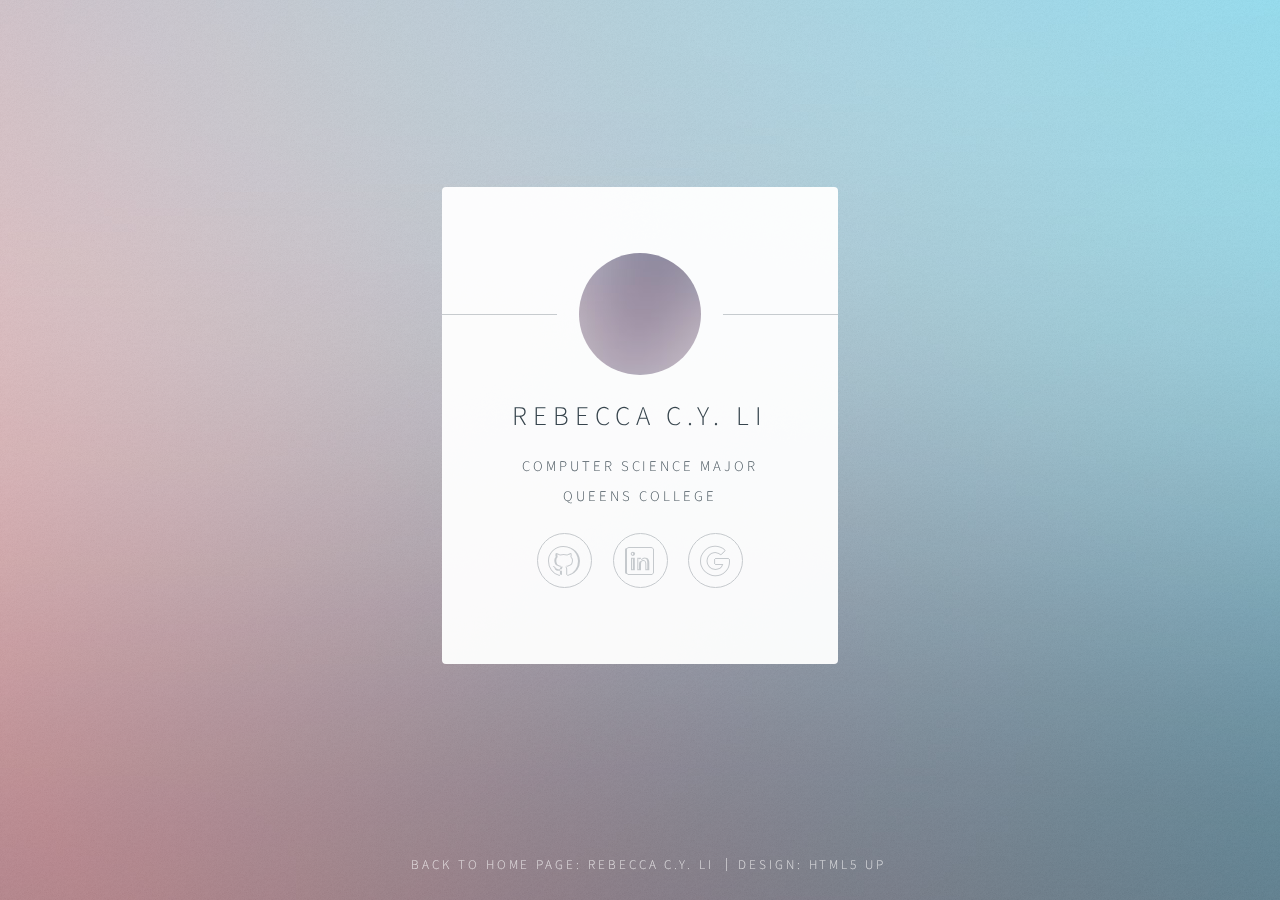
<file: html5up-identity/index.html>
<!DOCTYPE HTML>
<!-- Identity by HTML5 UP
     html5up.net | @ajlkn
     Free for personal and commercial use under the CCA 3.0 license (html5up.net/license) -->
<html>
<head>
	<!--Noted <title>Identity by HTML5 UP</title> --->
	<title> Rebecca C.Y. Li </title>
	<meta charset="utf-8" />
	<meta name="viewport" content="width=device-width, initial-scale=1, user-scalable=no" />
	<link rel="stylesheet" href="assets/css/main.css" />
	<link rel="icon" type="image/png" href="https://img.icons8.com/nolan/16/partly-cloudy-night.png">
	<noscript><link rel="stylesheet" href="assets/css/noscript.css" /></noscript>
</head>
	
<body class="is-preload">
<!-- Wrapper -->
<div id="wrapper">
<!-- Main -->
<section id="main">
	
<header>
	<span class="avatar"><img src="images/avatar.jpg" alt="" /> </span>
	<h1>Rebecca C.Y. Li</h1>
	<p>Computer Science Major <br> Queens College</p>
</header>
	
<!-- <hr /> <h2>Extra Stuff!</h2> <form method="post" action="#">
	<div class="fields">
	<div class="field">
		<input type="text" name="name" id="name" placeholder="Name" /> 
	</div>
	<div class="field">
		<input type="email" name="email" id="email" placeholder="Email" /> 
	</div>
	<div class="field">
		<select name="department" id="department">
		<option value="">Department</option>
		<option value="sales">Sales</option>
		<option value="tech">Tech Support</option>
		<option value="null">/dev/null</option> </select></div>
	<div class="field">
		<textarea name="message" id="message" placeholder="Message" rows="4"></textarea>
	</div>
	<div class="field">
		<input type="checkbox" id="human" name="human" /><label for="human">I'm a human</label>
	</div>
	<div class="field">
		<label>But are you a robot?</label>
		<input type="radio" id="robot_yes" name="robot" /><label for="robot_yes">Yes</label>
		<input type="radio" id="robot_no" name="robot" /><label for="robot_no">No</label>
	</div>
	</div>
	<ul class="actions special">
	<li><a href="#" class="button">Get Started</a></li>
	</ul>
	</form>
	<hr />	-->
<footer>
	<ul class="icons">
	<li><a href="https://github.com/Rebecca-CYLi" target="_blank" class="icon brands fa-github" 
	       class="hoverbutton" title="Github"> GitHub </a></li>
	<li><a href="https://www.linkedin.com/in/rebecca-cyli/" target="_blank" class="icon brands fa-linkedin" 
	       class="hoverbutton" title="LinkedIn"> LinkedIn </a></li>
	<li><a href="https://drive.google.com/file/d/1GEey8_OfBv95h7kTpiTpFmdnmWxGJHC4/view?usp=sharing" 
	       target="_blank" class="icon brands fa-google" class="hoverbutton" 
	       title="Resume"> Google Drive </a></li>
	</ul>
</footer>
	
</section>
<!-- Footer --->
<footer id="footer">
	<ul class="copyright">
		<li>Back to Home Page:<a href="/index.html" target="_blank"> Rebecca C.Y. Li</a></li>
		<li>Design: <a href="http://html5up.net">HTML5 UP</a></li>
	</ul>
</footer>
</div>

<!-- Scripts -->
<script>
	if ('addEventListener' in window) {
	window.addEventListener('load', function() { document.body.className = document.body.className.replace(/\bis-preload\b/, ''); });
	document.body.className += (navigator.userAgent.match(/(MSIE|rv:11\.0)/) ? ' is-ie' : ''); }
</script>

	</body>
</html>
</file>
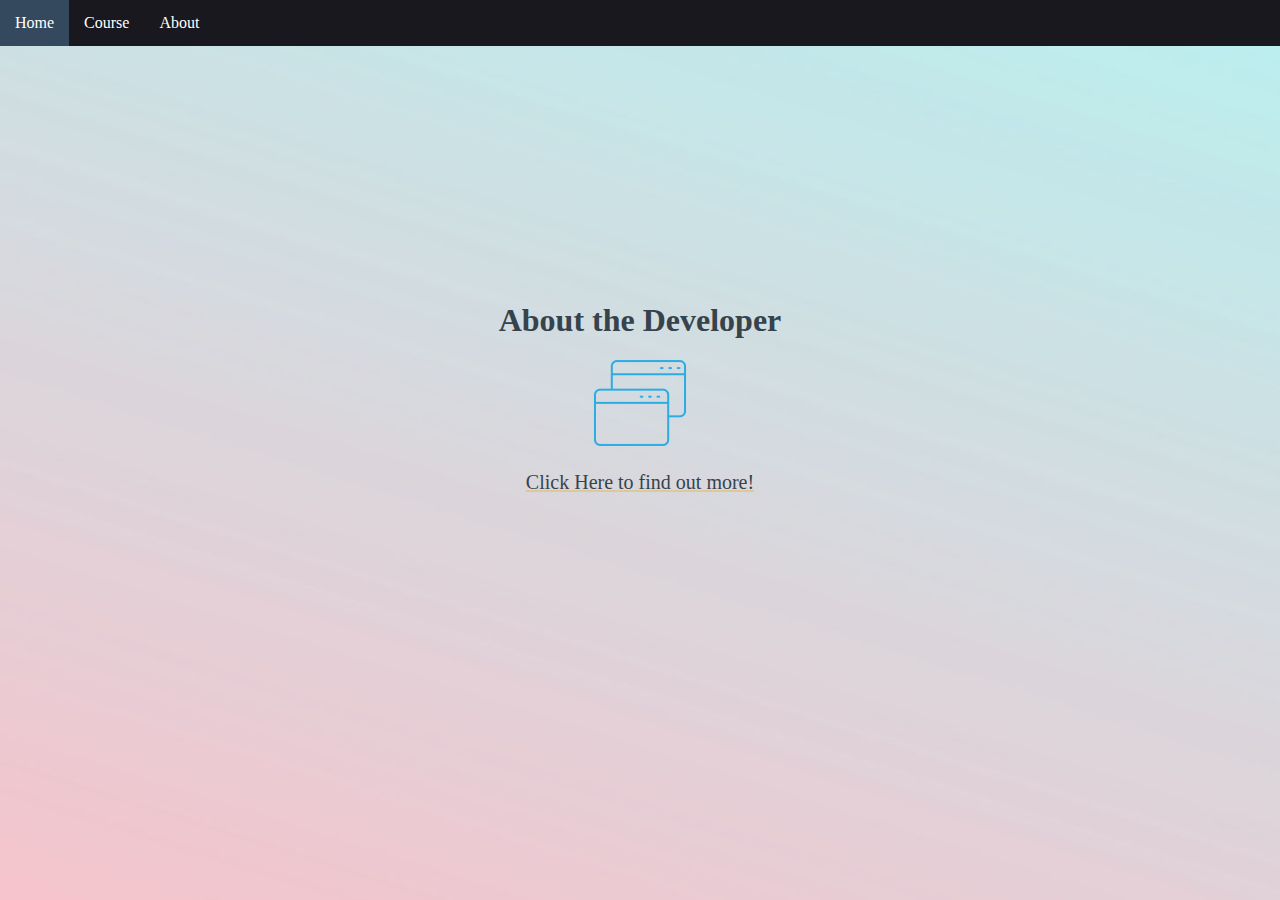
<file: CS355/developer.html>
<!DOCTYPE html>
<html lang="en">
<head>
  <meta charset="UTF-8">
  <meta name="viewport" content="width=device-width, initial-scale=1.0">
  <title>About Me</title>
  <link rel="stylesheet" type="text/css" href="style.css">
  <link rel="icon" type="image/png" href="https://img.icons8.com/nolan/16/partly-cloudy-night.png">
</head>
  
<body>
    <div id="BG"> 
  <div id="top">
   <!-- NAVBAR BEGINS HERE-->
   <nav id="navbar">
     <ul>
       <li class="dropdown">
         <a href="mainSite.html" class="dropbtn">Home</a>
         <div class ="dropdown-content">
         </div>
       </li>
       <li class="dropdown">
         <a href="#" class="dropbtn">Course</a>
         <div class="dropdown-content">
           <a href="https://learn.zybooks.com/zybook/CUNYCSCI355TeitelmanSpring2020" target="_blank">ZyBooks</a>
           <a href="https://app.tophat.com/e/391366/assigned/" target="_blank">TopHat</a>
           <a href="https://ssologin.cuny.edu/cuny.html?resource_url=https%3A%2F%2Fbbhosted.cuny.edu%252F" target="_blank">
              CUNY Blackboard</a>           
           <a href="https://tinyurl.com/CSCI355-Spring2020" target="_blank">Course Google Drive</a>
           <a href="https://www.w3schools.com/" target="_blank">W3Schools</a>
         </div>
       </li>
       <li class="dropdown">
         <a href="#" class="dropbtn">About</a>
         <div class="dropdown-content">
           <a href="developer.html">About The Developer</a>
           <a href="contact.html">Contact</a>
         </div>
       </li>
       
       <!-- BROWSER NOT NEEDED -->
       <!-- <li class="dropdown">
          <a href="#" class="dropbtn">Browser</a>
          <div class="dropdown-content">
             <a href="navigator.html">Navigator</a>
             <a href="window.html">Window</a>
             <a href="screen.html">Screen</a>
             <a href="location.html">Location</a>
             <a href="geolocation.html">Geolocation</a>
          </div>
        </li> -->
       
        <!-- SEARCH NOT NEEDED -->
        <!-- <li class="dropdown">
           <a href="#" class="dropbtn">Search</a>
           <div class="dropdown-content">
              <a href="fromFile.html">From File</a>
              <a href="googleAPI.html">Google API</a>
           </div>
        </li> -->
       
      </ul>
   </nav>
   <!--NAVBAR ENDS HERE-->
   <h1> About the Developer </h1>
  
  <center>
   <a href="/index.html" target="_blank" style="display: inline-block"> 
     <img src="iconfinder_browser_128px.png"> 
      <p> Click Here to find out more! </p> </a>
  </center>
  </div>
  </div> <!-- ends div top -->
  
</body>
</html>
</file>
<file: html5up-identity/assets/css/noscript.css>
/*
	Identity by HTML5 UP
	html5up.net | @ajlkn
	Free for personal and commercial use under the CCA 3.0 license (html5up.net/license)
*/

/* Basic */

	body:after {
		display: none;
	}

/* Main */

	#main {
		-moz-transform: none !important;
		-webkit-transform: none !important;
		-ms-transform: none !important;
		transform: none !important;
		opacity: 1 !important;
	}
</file>
<file: CS355/style.css>
@import url('https://fonts.googleapis.com/css?family=Montserrat&display=swap');
*{
  box-sizing: border-box;
  margin:0;
  padding:0;
  font-family: "Abel", Alegreya Sans, Darker Grotesque;
}

html{
  background-color: #222629;
}
section h2 h1{
  font-family: "Monseratt", sans-serif;
  text-align: center;
  height: 200px;
  color: white;
  font-size: 20px;
}

ul {
  list-style-type: none;
  overflow: hidden;
}

.dropdown {
  float: left;
  text-align: center;
  color: #dec79b;
}

a {
  text-align: center;
    color: #dec79b;
}

.dropbtn {
  display: inline-block;
  color: white;
  text-align: center;
  padding: 14px 15px;
  text-decoration: none;
}

li a:hover{
  background-color: #34495e;
}

.dropdown {
  display: inline-block;
  color: #dec79b;
}

.dropdown-content {
  display: none;
  position: absolute;
  background-color: #f9f9f9;
  min-width: 160px;
  box-shadow: 0 8px 16px 0 rgba(0,0,0,0.2);
}

.dropdown-content a {
  color: grey;
  padding: 14px 16px;
  text-decoration: none;
  display: block;
  text-align: left;
}

.dropdown-content a:hover {background-color: #eeeeee;}

.dropdown:hover .dropdown-content {
  display: block;
}

/*Contact.html*/
.contact-section{
  background-size:cover;
  background: #222629;
  padding: 40px 0;
}

.contact-section h1{
  text-align: center;
  color: #E0E0E0;
}

.border{
  width:100px;
  height: 10px;
  background: #34495e;
  margin: 40px auto;
}

.contact-form{
  max-width: 600px;
  margin: auto;
  padding: 0 10px;
  overflow: hidden;
}

.contact-form-text{
  display: block;
  width: 100%;
  box-sizing border-box;
  margin: 16px 0;
  border: 0;
  background: #111;
  padding: 20px 40px;
  outline: none;
  color: #ddd;
  transition: 0.5s;
}

.contact-form-text:hover{
  box-shadow: : 0 0 10px 4px #34495e;
}

textarea.contact-form-text{
  resize: none;
  height:120px;
}

.contact-form-btn{
  float: right;
  border: 0;
  background: #34495e;
  padding: 12px 50px;
  border-radius: 20px;
  cursor: pointer;
  transition: 0.5s;
}

.contact-form-btn:hover{
  background: #2980b9;
}


h1{
  padding-top: 20%; 
  color: rgb(54,67,76);
  text-align: center;
}
p{
  color: rgb(54,67,76);
  text-align: center;
  font-size: 20px;
}

#BG{
  background-image: url('imgbkgrd2.jpg');
  background-size: cover;
  background-position: center center;
  background-repeat: no-repeat;
  top: 0;
  bottom: 0;
  height: 100vh;
  z-index: 0;
  position: relative;
}
#top{
  z-index: 45;
  height: 100%;
}
#navbar{
  background-color: #18181e;
}
</file>
<file: html5up-identity/assets/css/main.css>
@import url(fontawesome-all.min.css);
@import url("https://fonts.googleapis.com/css?family=Source+Sans+Pro:300");

/*
	Identity by HTML5 UP
	html5up.net | @ajlkn
	Free for personal and commercial use under the CCA 3.0 license (html5up.net/license)
*/

/* Icon (alt) */

	html, body, div, span, applet, object,
	iframe, h1, h2, h3, h4, h5, h6, p, blockquote,
	pre, a, abbr, acronym, address, big, cite,
	code, del, dfn, em, img, ins, kbd, q, s, samp,
	small, strike, strong, sub, sup, tt, var, b,
	u, i, center, dl, dt, dd, ol, ul, li, fieldset,
	form, label, legend, table, caption, tbody,
	tfoot, thead, tr, th, td, article, aside,
	canvas, details, embed, figure, figcaption,
	footer, header, hgroup, menu, nav, output, ruby,
	section, summary, time, mark, audio, video {
		margin: 0;
		padding: 0;
		border: 0;
		font-size: 100%;
		font: inherit;
		vertical-align: baseline;
	}

	article, aside, details, figcaption, figure,
	footer, header, hgroup, menu, nav, section {
		display: block;
	}

	body {
		line-height: 1;
	}

	ol, ul {
		list-style: none;
	}

	blockquote, q {
		quotes: none;
	}

		blockquote:before, blockquote:after, q:before, q:after {
			content: '';
			content: none;
		}

	table {
		border-collapse: collapse;
		border-spacing: 0;
	}

	body {
		-webkit-text-size-adjust: none;
	}

	mark {
		background-color: transparent;
		color: inherit;
	}

	input::-moz-focus-inner {
		border: 0;
		padding: 0;
	}

	input, select, textarea {
		-moz-appearance: none;
		-webkit-appearance: none;
		-ms-appearance: none;
		appearance: none;
	}

/* Basic */

	@media screen and (max-width: 480px) {

		html, body {
			min-width: 320px;
		}

	}

	html {
		box-sizing: border-box;
	}

	*, *:before, *:after {
		box-sizing: inherit;
	}

	body.is-preload *, body.is-preload *:before, body.is-preload *:after {
		-moz-animation: none !important;
		-webkit-animation: none !important;
		-ms-animation: none !important;
		animation: none !important;
		-moz-transition: none !important;
		-webkit-transition: none !important;
		-ms-transition: none !important;
		transition: none !important;
	}

	html {
		height: 100%;
	}

	body {
		height: 100%;
		background-color: #ffffff;
		background-image: url("images/overlay.png"), -moz-linear-gradient(60deg, rgba(255, 165, 150, 0.5) 5%, rgba(0, 228, 255, 0.35)), url("../../images/bg.jpg");
		background-image: url("images/overlay.png"), -webkit-linear-gradient(60deg, rgba(255, 165, 150, 0.5) 5%, rgba(0, 228, 255, 0.35)), url("../../images/bg.jpg");
		background-image: url("images/overlay.png"), -ms-linear-gradient(60deg, rgba(255, 165, 150, 0.5) 5%, rgba(0, 228, 255, 0.35)), url("../../images/bg.jpg");
		background-image: url("images/overlay.png"), linear-gradient(60deg, rgba(255, 165, 150, 0.5) 5%, rgba(0, 228, 255, 0.35)), url("../../images/bg.jpg");
		background-repeat: repeat,			no-repeat,			no-repeat;
		background-size: 100px 100px, cover,				cover;
		background-position: top left,		center center,		bottom center;
		background-attachment: fixed,			fixed,				fixed;
	}

		body:after {
			content: '';
			display: block;
			position: fixed;
			top: 0;
			left: 0;
			width: 100%;
			height: inherit;
			opacity: 0;
			z-index: 1;
			background-color: #ffffff;
			background-image: url("images/overlay.png"), -moz-linear-gradient(60deg, rgba(255, 165, 150, 0.5) 5%, rgba(0, 228, 255, 0.35));
			background-image: url("images/overlay.png"), -webkit-linear-gradient(60deg, rgba(255, 165, 150, 0.5) 5%, rgba(0, 228, 255, 0.35));
			background-image: url("images/overlay.png"), -ms-linear-gradient(60deg, rgba(255, 165, 150, 0.5) 5%, rgba(0, 228, 255, 0.35));
			background-image: url("images/overlay.png"), linear-gradient(60deg, rgba(255, 165, 150, 0.5) 5%, rgba(0, 228, 255, 0.35));
			background-repeat: repeat,			no-repeat;
			background-size: 100px 100px, cover;
			background-position: top left,		center center;
			-moz-transition: opacity 1.75s ease-out;
			-webkit-transition: opacity 1.75s ease-out;
			-ms-transition: opacity 1.75s ease-out;
			transition: opacity 1.75s ease-out;
		}

		body.is-preload:after {
			opacity: 1;
		}

/* Type */

	body, input, select, textarea {
		color: #414f57;
		font-family: "Source Sans Pro", Helvetica, sans-serif;
		font-size: 14pt;
		font-weight: 300;
		line-height: 2;
		letter-spacing: 0.2em;
		text-transform: uppercase;
	}

		@media screen and (max-width: 1680px) {

			body, input, select, textarea {
				font-size: 11pt;
			}

		}

		@media screen and (max-width: 480px) {

			body, input, select, textarea {
				font-size: 10pt;
				line-height: 1.75;
			}

		}

	a {
		-moz-transition: color 0.2s ease, border-color 0.2s ease;
		-webkit-transition: color 0.2s ease, border-color 0.2s ease;
		-ms-transition: color 0.2s ease, border-color 0.2s ease;
		transition: color 0.2s ease, border-color 0.2s ease;
		color: inherit;
		text-decoration: none;
	}

		a:before {
			-moz-transition: color 0.2s ease, text-shadow 0.2s ease;
			-webkit-transition: color 0.2s ease, text-shadow 0.2s ease;
			-ms-transition: color 0.2s ease, text-shadow 0.2s ease;
			transition: color 0.2s ease, text-shadow 0.2s ease;
		}

		a:hover {
			color: #ff7496;
		}

	strong, b {
		color: #313f47;
	}

	em, i {
		font-style: italic;
	}

	p {
		margin: 0 0 1.5em 0;
	}

	h1, h2, h3, h4, h5, h6 {
		color: #313f47;
		line-height: 1.5;
		margin: 0 0 0.75em 0;
	}

		h1 a, h2 a, h3 a, h4 a, h5 a, h6 a {
			color: inherit;
			text-decoration: none;
		}

	h1 {
		font-size: 1.85em;
		letter-spacing: 0.22em;
		margin: 0 0 0.525em 0;
	}

	h2 {
		font-size: 1.25em;
	}

	h3 {
		font-size: 1em;
	}

	h4 {
		font-size: 1em;
	}

	h5 {
		font-size: 1em;
	}

	h6 {
		font-size: 1em;
	}

	@media screen and (max-width: 480px) {

		h1 {
			font-size: 1.65em;
		}

	}

	sub {
		font-size: 0.8em;
		position: relative;
		top: 0.5em;
	}

	sup {
		font-size: 0.8em;
		position: relative;
		top: -0.5em;
	}

	hr {
		border: 0;
		border-bottom: solid 1px #c8cccf;
		margin: 3em 0;
	}

/* Form */

	form {
		margin: 0 0 1.5em 0;
	}

		form > :last-child {
			margin-bottom: 0;
		}

		form > .fields {
			display: -moz-flex;
			display: -webkit-flex;
			display: -ms-flex;
			display: flex;
			-moz-flex-wrap: wrap;
			-webkit-flex-wrap: wrap;
			-ms-flex-wrap: wrap;
			flex-wrap: wrap;
			width: calc(100% + 2.25em);
			margin: -1.125em 0 1.5em -1.125em;
		}

			form > .fields > .field {
				-moz-flex-grow: 0;
				-webkit-flex-grow: 0;
				-ms-flex-grow: 0;
				flex-grow: 0;
				-moz-flex-shrink: 0;
				-webkit-flex-shrink: 0;
				-ms-flex-shrink: 0;
				flex-shrink: 0;
				padding: 1.125em 0 0 1.125em;
				width: calc(100% - 1.125em);
			}

				form > .fields > .field.half {
					width: calc(50% - 0.5625em);
				}

				form > .fields > .field.third {
					width: calc(100%/3 - 0.375em);
				}

				form > .fields > .field.quarter {
					width: calc(25% - 0.28125em);
				}

		@media screen and (max-width: 480px) {

			form > .fields {
				width: calc(100% + 2.25em);
				margin: -1.125em 0 1.5em -1.125em;
			}

				form > .fields > .field {
					padding: 1.125em 0 0 1.125em;
					width: calc(100% - 1.125em);
				}

					form > .fields > .field.half {
						width: calc(100% - 1.125em);
					}

					form > .fields > .field.third {
						width: calc(100% - 1.125em);
					}

					form > .fields > .field.quarter {
						width: calc(100% - 1.125em);
					}

		}

	label {
		color: #313f47;
		display: block;
		font-size: 0.9em;
		margin: 0 0 0.75em 0;
	}

	input[type="text"],
	input[type="password"],
	input[type="email"],
	input[type="tel"],
	select,
	textarea {
		-moz-appearance: none;
		-webkit-appearance: none;
		-ms-appearance: none;
		appearance: none;
		border-radius: 4px;
		border: solid 1px #c8cccf;
		color: inherit;
		display: block;
		outline: 0;
		padding: 0 1em;
		text-decoration: none;
		width: 100%;
	}

		input[type="text"]:invalid,
		input[type="password"]:invalid,
		input[type="email"]:invalid,
		input[type="tel"]:invalid,
		select:invalid,
		textarea:invalid {
			box-shadow: none;
		}

		input[type="text"]:focus,
		input[type="password"]:focus,
		input[type="email"]:focus,
		input[type="tel"]:focus,
		select:focus,
		textarea:focus {
			border-color: #ff7496;
		}

	select {
		background-image: url("data:image/svg+xml;charset=utf8,%3Csvg xmlns='http://www.w3.org/2000/svg' width='40' height='40' preserveAspectRatio='none' viewBox='0 0 40 40'%3E%3Cpath d='M9.4,12.3l10.4,10.4l10.4-10.4c0.2-0.2,0.5-0.4,0.9-0.4c0.3,0,0.6,0.1,0.9,0.4l3.3,3.3c0.2,0.2,0.4,0.5,0.4,0.9 c0,0.4-0.1,0.6-0.4,0.9L20.7,31.9c-0.2,0.2-0.5,0.4-0.9,0.4c-0.3,0-0.6-0.1-0.9-0.4L4.3,17.3c-0.2-0.2-0.4-0.5-0.4-0.9 c0-0.4,0.1-0.6,0.4-0.9l3.3-3.3c0.2-0.2,0.5-0.4,0.9-0.4S9.1,12.1,9.4,12.3z' fill='%23c8cccf' /%3E%3C/svg%3E");
		background-size: 1.25rem;
		background-repeat: no-repeat;
		background-position: calc(100% - 1rem) center;
		height: 2.75em;
		padding-right: 2.75em;
		text-overflow: ellipsis;
	}

		select option {
			color: #313f47;
			background: #ffffff;
		}

		select:focus::-ms-value {
			background-color: transparent;
		}

		select::-ms-expand {
			display: none;
		}

	input[type="text"],
	input[type="password"],
	input[type="email"],
	select {
		height: 2.75em;
	}

	textarea {
		padding: 0.75em 1em;
	}

	input[type="checkbox"],
	input[type="radio"] {
		-moz-appearance: none;
		-webkit-appearance: none;
		-ms-appearance: none;
		appearance: none;
		display: block;
		float: left;
		margin-right: -2em;
		opacity: 0;
		width: 1em;
		z-index: -1;
	}

		input[type="checkbox"] + label,
		input[type="radio"] + label {
			text-decoration: none;
			color: #414f57;
			cursor: pointer;
			display: inline-block;
			font-size: 1em;
			font-weight: 300;
			padding-left: 2.4em;
			padding-right: 0.75em;
			position: relative;
		}

			input[type="checkbox"] + label:before,
			input[type="radio"] + label:before {
				-moz-osx-font-smoothing: grayscale;
				-webkit-font-smoothing: antialiased;
				display: inline-block;
				font-style: normal;
				font-variant: normal;
				text-rendering: auto;
				line-height: 1;
				text-transform: none !important;
				font-family: 'Font Awesome 5 Free';
				font-weight: 900;
			}

			input[type="checkbox"] + label:before,
			input[type="radio"] + label:before {
				border-radius: 4px;
				border: solid 1px #c8cccf;
				content: '';
				display: inline-block;
				font-size: 0.8em;
				height: 2.0625em;
				left: 0;
				line-height: 2.0625em;
				position: absolute;
				text-align: center;
				top: 0.15em;
				width: 2.0625em;
			}

		input[type="checkbox"]:checked + label:before,
		input[type="radio"]:checked + label:before {
			color: #ff7496;
			content: '\f00c';
		}

		input[type="checkbox"]:focus + label:before,
		input[type="radio"]:focus + label:before {
			border-color: #ff7496;
		}

	input[type="checkbox"] + label:before {
		border-radius: 4px;
	}

	input[type="radio"] + label:before {
		border-radius: 100%;
	}

	::-webkit-input-placeholder {
		color: #616f77 !important;
		opacity: 1.0;
	}

	:-moz-placeholder {
		color: #616f77 !important;
		opacity: 1.0;
	}

	::-moz-placeholder {
		color: #616f77 !important;
		opacity: 1.0;
	}

	:-ms-input-placeholder {
		color: #616f77 !important;
		opacity: 1.0;
	}

/* Icon */

	.icon {
		text-decoration: none;
		position: relative;
		border-bottom: none;
	}

		.icon:before {
			-moz-osx-font-smoothing: grayscale;
			-webkit-font-smoothing: antialiased;
			display: inline-block;
			font-style: normal;
			font-variant: normal;
			text-rendering: auto;
			line-height: 1;
			text-transform: none !important;
			font-family: 'Font Awesome 5 Free';
			font-weight: 400;
		}

		.icon > .label {
			display: none;
		}

		.icon:before {
			line-height: inherit;
		}

		.icon.solid:before {
			font-weight: 900;
		}

		.icon.brands:before {
			font-family: 'Font Awesome 5 Brands';
		}

/* List */

	ol {
		list-style: decimal;
		margin: 0 0 1.5em 0;
		padding-left: 1.25em;
	}

		ol li {
			padding-left: 0.25em;
		}

	ul {
		list-style: disc;
		margin: 0 0 1.5em 0;
		padding-left: 1em;
	}

		ul li {
			padding-left: 0.5em;
		}

		ul.alt {
			list-style: none;
			padding-left: 0;
		}

			ul.alt li {
				border-top: solid 1px #c8cccf;
				padding: 0.5em 0;
			}

				ul.alt li:first-child {
					border-top: 0;
					padding-top: 0;
				}

	dl {
		margin: 0 0 1.5em 0;
	}

		dl dt {
			display: block;
			margin: 0 0 0.75em 0;
		}

		dl dd {
			margin-left: 1.5em;
		}

/* Actions */

	ul.actions {
		display: -moz-flex;
		display: -webkit-flex;
		display: -ms-flex;
		display: flex;
		cursor: default;
		list-style: none;
		margin-left: -0.75em;
		padding-left: 0;
	}

		ul.actions li {
			padding: 0 0 0 0.75em;
			vertical-align: middle;
		}

		ul.actions.special {
			-moz-justify-content: center;
			-webkit-justify-content: center;
			-ms-justify-content: center;
			justify-content: center;
			width: 100%;
			margin-left: 0;
		}

			ul.actions.special li:first-child {
				padding-left: 0;
			}

		ul.actions.stacked {
			-moz-flex-direction: column;
			-webkit-flex-direction: column;
			-ms-flex-direction: column;
			flex-direction: column;
			margin-left: 0;
		}

			ul.actions.stacked li {
				padding: 0.975em 0 0 0;
			}

				ul.actions.stacked li:first-child {
					padding-top: 0;
				}

		ul.actions.fit {
			width: calc(100% + 0.75em);
		}

			ul.actions.fit li {
				-moz-flex-grow: 1;
				-webkit-flex-grow: 1;
				-ms-flex-grow: 1;
				flex-grow: 1;
				-moz-flex-shrink: 1;
				-webkit-flex-shrink: 1;
				-ms-flex-shrink: 1;
				flex-shrink: 1;
				width: 100%;
			}

				ul.actions.fit li > * {
					width: 100%;
				}

			ul.actions.fit.stacked {
				width: 100%;
			}

		@media screen and (max-width: 480px) {

			ul.actions:not(.fixed) {
				-moz-flex-direction: column;
				-webkit-flex-direction: column;
				-ms-flex-direction: column;
				flex-direction: column;
				margin-left: 0;
				width: 100% !important;
			}

				ul.actions:not(.fixed) li {
					-moz-flex-grow: 1;
					-webkit-flex-grow: 1;
					-ms-flex-grow: 1;
					flex-grow: 1;
					-moz-flex-shrink: 1;
					-webkit-flex-shrink: 1;
					-ms-flex-shrink: 1;
					flex-shrink: 1;
					padding: 0.75em 0 0 0;
					text-align: center;
					width: 100%;
				}

					ul.actions:not(.fixed) li > * {
						width: 100%;
					}

					ul.actions:not(.fixed) li:first-child {
						padding-top: 0;
					}

					ul.actions:not(.fixed) li input[type="submit"],
					ul.actions:not(.fixed) li input[type="reset"],
					ul.actions:not(.fixed) li input[type="button"],
					ul.actions:not(.fixed) li button,
					ul.actions:not(.fixed) li .button {
						width: 100%;
					}

						ul.actions:not(.fixed) li input[type="submit"].icon:before,
						ul.actions:not(.fixed) li input[type="reset"].icon:before,
						ul.actions:not(.fixed) li input[type="button"].icon:before,
						ul.actions:not(.fixed) li button.icon:before,
						ul.actions:not(.fixed) li .button.icon:before {
							margin-left: -0.5rem;
						}

		}

/* Icons */

	ul.icons {
		cursor: default;
		list-style: none;
		padding-left: 0;
		margin-top: -0.675em;
	}

		ul.icons li {
			display: inline-block;
			padding: 0.675em 0.5em;
		}

			ul.icons li a {
				text-decoration: none;
				position: relative;
				display: block;
				width: 3.75em;
				height: 3.75em;
				border-radius: 100%;
				border: solid 1px #c8cccf;
				line-height: 3.75em;
				overflow: hidden;
				text-align: center;
				text-indent: 3.75em;
				white-space: nowrap;
			}

				ul.icons li a:before {
					-moz-osx-font-smoothing: grayscale;
					-webkit-font-smoothing: antialiased;
					display: inline-block;
					font-style: normal;
					font-variant: normal;
					text-rendering: auto;
					line-height: 1;
					text-transform: none !important;
					font-family: 'Font Awesome 5 Free';
					font-weight: 400;
				}

				ul.icons li a:before {
					color: #ffffff;
					text-shadow: 1.25px 0px 0px #c8cccf, -1.25px 0px 0px #c8cccf, 0px 1.25px 0px #c8cccf, 0px -1.25px 0px #c8cccf;
				}

				ul.icons li a:hover:before {
					text-shadow: 1.25px 0px 0px #ff7496, -1.25px 0px 0px #ff7496, 0px 1.25px 0px #ff7496, 0px -1.25px 0px #ff7496;
				}

				ul.icons li a:before {
					position: absolute;
					top: 0;
					left: 0;
					width: inherit;
					height: inherit;
					font-size: 1.85rem;
					line-height: inherit;
					text-align: center;
					text-indent: 0;
				}

				ul.icons li a:hover {
					border-color: #ff7496;
				}

		@media screen and (max-width: 480px) {

			ul.icons li a:before {
				font-size: 1.5rem;
			}

		}

/* Button */

	input[type="submit"],
	input[type="reset"],
	input[type="button"],
	button,
	.button {
		-moz-appearance: none;
		-webkit-appearance: none;
		-ms-appearance: none;
		appearance: none;
		-moz-transition: background-color 0.2s ease-in-out, border-color 0.2s ease-in-out, color 0.2s ease-in-out;
		-webkit-transition: background-color 0.2s ease-in-out, border-color 0.2s ease-in-out, color 0.2s ease-in-out;
		-ms-transition: background-color 0.2s ease-in-out, border-color 0.2s ease-in-out, color 0.2s ease-in-out;
		transition: background-color 0.2s ease-in-out, border-color 0.2s ease-in-out, color 0.2s ease-in-out;
		display: inline-block;
		height: 2.75em;
		line-height: 2.75em;
		padding: 0 1.5em;
		background-color: transparent;
		border-radius: 4px;
		border: solid 1px #c8cccf;
		color: #414f57 !important;
		cursor: pointer;
		text-align: center;
		text-decoration: none;
		white-space: nowrap;
	}

		input[type="submit"]:hover,
		input[type="reset"]:hover,
		input[type="button"]:hover,
		button:hover,
		.button:hover {
			border-color: #ff7496;
			color: #ff7496 !important;
		}

		input[type="submit"].icon,
		input[type="reset"].icon,
		input[type="button"].icon,
		button.icon,
		.button.icon {
			padding-left: 1.35em;
		}

			input[type="submit"].icon:before,
			input[type="reset"].icon:before,
			input[type="button"].icon:before,
			button.icon:before,
			.button.icon:before {
				margin-right: 0.5em;
			}

		input[type="submit"].fit,
		input[type="reset"].fit,
		input[type="button"].fit,
		button.fit,
		.button.fit {
			width: 100%;
		}

		input[type="submit"].small,
		input[type="reset"].small,
		input[type="button"].small,
		button.small,
		.button.small {
			font-size: 0.8em;
		}

		input[type="submit"].large,
		input[type="reset"].large,
		input[type="button"].large,
		button.large,
		.button.large {
			font-size: 1.35em;
		}

		input[type="submit"].disabled, input[type="submit"]:disabled,
		input[type="reset"].disabled,
		input[type="reset"]:disabled,
		input[type="button"].disabled,
		input[type="button"]:disabled,
		button.disabled,
		button:disabled,
		.button.disabled,
		.button:disabled {
			pointer-events: none;
			opacity: 0.5;
		}

/* Main */

	#main {
		-moz-transform-origin: 50% 50%;
		-webkit-transform-origin: 50% 50%;
		-ms-transform-origin: 50% 50%;
		transform-origin: 50% 50%;
		-moz-transform: rotateX(0deg);
		-webkit-transform: rotateX(0deg);
		-ms-transform: rotateX(0deg);
		transform: rotateX(0deg);
		-moz-transition: opacity 1s ease, -moz-transform 1s ease;
		-webkit-transition: opacity 1s ease, -webkit-transform 1s ease;
		-ms-transition: opacity 1s ease, -ms-transform 1s ease;
		transition: opacity 1s ease, transform 1s ease;
		padding: 4.5em 3em 3em 3em ;
		background: #ffffff;
		border-radius: 4px;
		cursor: default;
		max-width: 100%;
		opacity: 0.95;
		position: relative;
		text-align: center;
		width: 27em;
	}

		#main .avatar {
			position: relative;
			display: block;
			margin-bottom: 1.5em;
		}

			#main .avatar img {
				display: block;
				margin: 0 auto;
				border-radius: 100%;
				box-shadow: 0 0 0 1.5em #ffffff;
			}

			#main .avatar:before {
				content: '';
				display: block;
				position: absolute;
				top: 50%;
				left: -3em;
				width: calc(100% + 6em);
				height: 1px;
				z-index: -1;
				background: #c8cccf;
			}

		@media screen and (max-width: 480px) {

			#main {
				padding: 4em 2em 2.5em 2em ;
				width: 100%;
			}

				#main .avatar:before {
					left: -2em;
					width: calc(100% + 4em);
				}

		}

		body.is-preload #main {
			-moz-transform: rotateX(15deg);
			-webkit-transform: rotateX(15deg);
			-ms-transform: rotateX(15deg);
			transform: rotateX(15deg);
			opacity: 0;
		}

/* Footer */

	#footer {
		-moz-align-self: -moz-flex-end;
		-webkit-align-self: -webkit-flex-end;
		-ms-align-self: -ms-flex-end;
		align-self: flex-end;
		width: 100%;
		padding: 1.5em 0 0 0;
		color: rgba(255, 255, 255, 0.75);
		cursor: default;
		text-align: center;
	}

		#footer .copyright {
			margin: 0;
			padding: 0;
			font-size: 0.9em;
			list-style: none;
		}

			#footer .copyright li {
				display: inline-block;
				margin: 0 0 0 0.45em;
				padding: 0 0 0 0.85em;
				border-left: solid 1px rgba(255, 255, 255, 0.5);
				line-height: 1;
			}

				#footer .copyright li:first-child {
					border-left: 0;
				}

/* Wrapper */

	#wrapper {
		display: -moz-flex;
		display: -webkit-flex;
		display: -ms-flex;
		display: flex;
		-moz-align-items: center;
		-webkit-align-items: center;
		-ms-align-items: center;
		align-items: center;
		-moz-justify-content: space-between;
		-webkit-justify-content: space-between;
		-ms-justify-content: space-between;
		justify-content: space-between;
		-moz-flex-direction: column;
		-webkit-flex-direction: column;
		-ms-flex-direction: column;
		flex-direction: column;
		-moz-perspective: 1000px;
		-webkit-perspective: 1000px;
		-ms-perspective: 1000px;
		perspective: 1000px;
		position: relative;
		min-height: 100%;
		padding: 1.5em;
		z-index: 2;
	}

		#wrapper > * {
			z-index: 1;
		}

		#wrapper:before {
			content: '';
			display: block;
		}

		@media screen and (max-width: 360px) {

			#wrapper {
				padding: 0.75em;
			}

		}

		body.is-ie #wrapper {
			height: 100%;
		}



/* HOVER OVER RESUME BUTTON */
.hoverbutton {
    -webkit-transition:opacity 0.1s ease-in-out;
    -moz-transition:opacity 0.1s ease-in-out;
    -o-transition:opacity 0.1s ease-in-out;
    transition:opacity 0.1s ease-in-out;
/*     float: right; */
}
</file>
